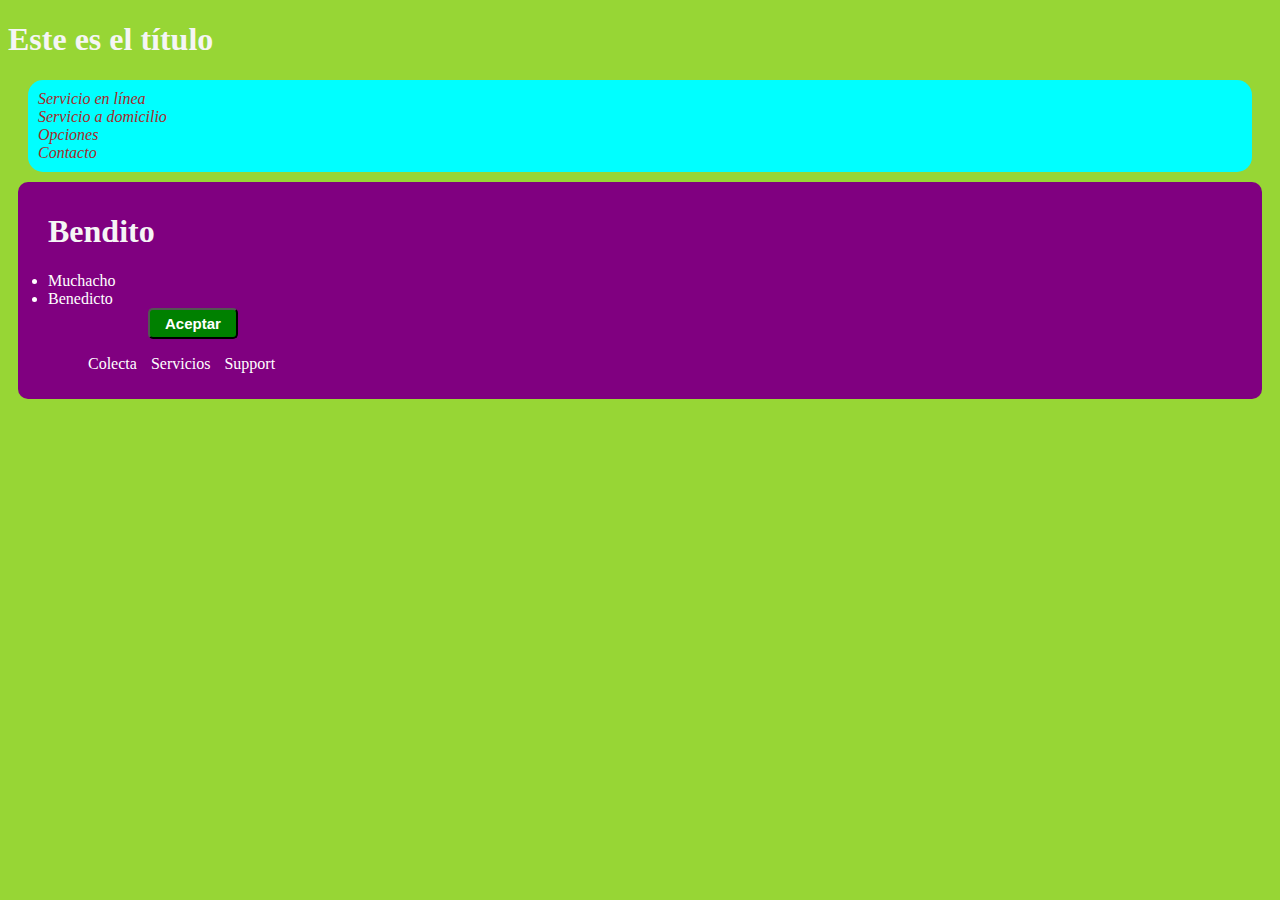
<file: index.html>
<!DOCTYPE html>
<html lang="en">
    <head>
        <meta charset="UTF-8">
        <meta http-equiv="X-UA-Compatible" content="IE=edge">
        <meta name="viewport" content="width=device-width, initial-scale=1.0">
        <title>Document</title>
        <link href="main.css" rel="stylesheet">
    </head>
    <body>
        <h1>Este es el título</h1>
        <div class="container">
            <li class="item">Servicio en línea</li>
            <li class="item">Servicio a domicilio</li>
            <li class="item">Opciones</li>
            <li class="item">Contacto</li>
        </div>
        <div id="identificador">
            <h1>Bendito</h1>
            <li>Muchacho</li>
            <li>Benedicto</li>
            <input type="submit" class="button" value="Aceptar">
            <ul class="tryer">
                <li>
                    <a href="pagina2.html">
                        Colecta
                    </a>
                </li>
                <li>
                    <a href="pagina3.html">
                        Servicios
                    </a>
                </li>
                <li>
                    <a href="pagina4.html">
                        Support
                    </a>
                </li>
            </ul>
        </div>
    </body>
</html>
</file>
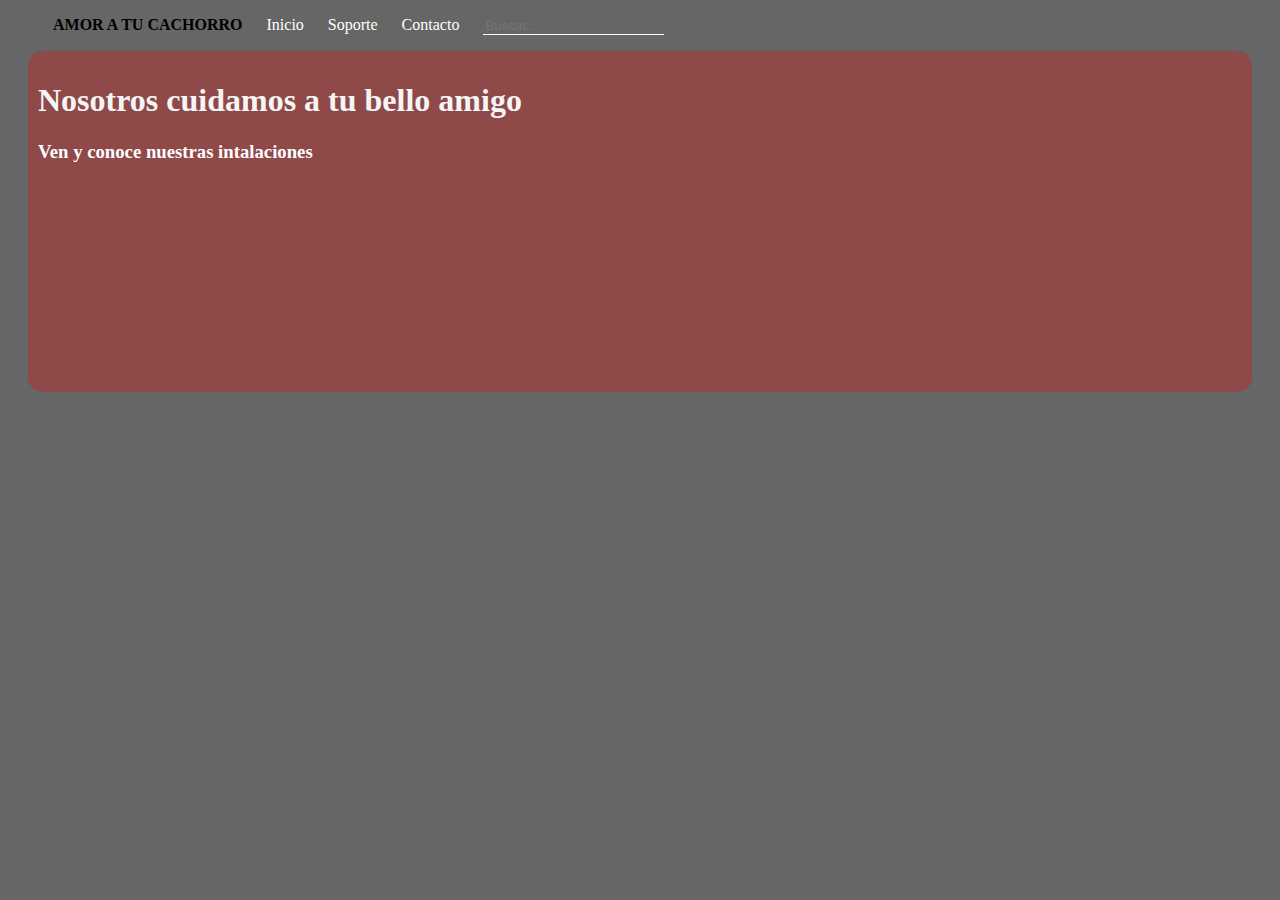
<file: pagina2.html>
<!DOCTYPE html>
<html lang="en">
    <head>
        <meta charset="UTF-8">
        <meta http-equiv="X-UA-Compatible" content="IE=edge">
        <meta name="viewport" content="width=device-width, initial-scale=1.0">
        <title>Página 2</title>
        <link href="main.css" rel="stylesheet">
    </head>
    <body id="cuerpo" background="https://picsum.photos/id/237/1300/1000">
        <div class="appbar">
            <ul class="content">
                <li id="titulo">AMOR A TU CACHORRO</li>
                <li>
                    <a href="index.html">Inicio</a>
                </li>
                <li>
                    <a href="pagina3.html">Soporte</a>
                </li>
                <li>
                    <a href="pagina4.html">Contacto</a>
                </li>
                <li>
                    <input type="text" 
                        class="textfield" 
                        placeholder="Buscar..."
                    >
                </li>
            </ul>
        </div>
        <div id="contenido">
            <h1>Nosotros cuidamos a tu bello amigo</h1>
            <h3>Ven y conoce nuestras intalaciones</h3>
            <div id="muestra"></div>
        </div>
    </body>
</html>
</file>
<file: main.css>
body{
    background-color: rgba(140, 210, 31, 0.9);
}

h1{
    color: whitesmoke;
}

li{
    color: white;
    list-style-type: disc;
}

.container{
    background-color: aqua;
    border-radius: 15px;
    padding: 10px;
    margin-left: 20px;
    margin-right: 20px;
}

.item{
    color: brown;
    font-style: italic;
    list-style-type: none;
}

#identificador{
    background-color: purple;
    padding: 10px;
    margin: 10px;
    border-radius: 10px;
    padding-left: 30px;
}

.button{
    color: white;
    font-size: 15px;
    font-family: sans-serif;
    font-weight: bold;
    background-color: green;
    padding-left: 15px;
    padding-right: 15px;
    padding-top: 5px;
    padding-bottom: 5px;
    border-radius: 5px;
    margin-left: 100px;
}

ul.tryer li{
    display: inline;
    padding-right: 10px;
}

a{
    color: white;
    text-decoration: none;
}

.appbar{
    width: 100%;
    height: 10%;
    padding-left: 5px;
}

#cuerpo{
    background-color: rgba(0, 0, 0, 0.6);
}

ul.content li{
    display: inline;
    padding-right: 20px;
}

.textfield{
    background-color: transparent;
    border: 0px;
    border-bottom: 1px white solid;
}

#titulo{
    color: black;
    font-weight: bold;
}

#contenido{
    border-radius: 15px;
    padding: 10px;
    background-color: rgba(240, 7, 5, 0.3);
    margin-left: 20px;
    margin-right: 20px;
}

h3{
    color: white;
}

#muestra{
    background-image: url(https://picsum.photos/300/200);
    width: 300px;
    height: 200px;
    border-radius: 10px;
}
</file>
